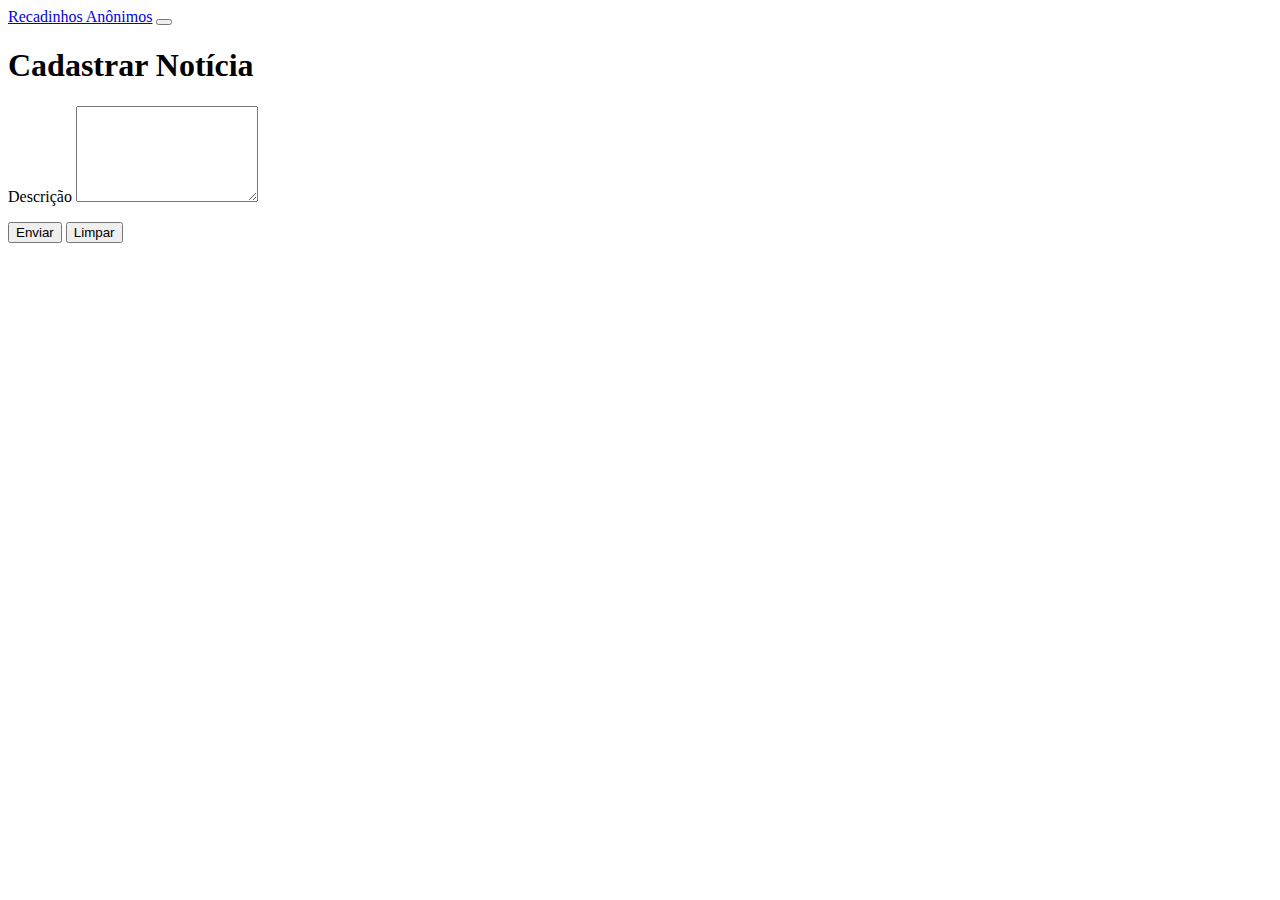
<file: src/main/resources/templates/cadastrar.html>
<!DOCTYPE html>
<html lang="en" xmlns:th="http://www.thymeleaf.org">
<head>
    <meta charset="UTF-8">
    <meta name="viewport" content="width=device-width, initial-scale=1.0">
    <title>Title</title>
    <link href="https://cdn.jsdelivr.net/npm/bootstrap@5.1.3/dist/css/bootstrap.min.css" rel="stylesheet"
          integrity="sha384-1BmE4kWBq78iYhFldvKuhfTAU6auU8tT94WrHftjDbrCEXSU1oBoqyl2QvZ6jIW3" crossorigin="anonymous">
    <link rel="stylesheet" href="https://cdnjs.cloudflare.com/ajax/libs/font-awesome/4.7.0/css/font-awesome.min.css">
</head>
<body>

<div class="">
    <nav class="navbar navbar-expand-lg navbar-light bg-light mb-3">
        <div class="container-fluid">
            <a class="navbar-brand" href="/">Recadinhos Anônimos</a>
            <button class="navbar-toggler" type="button" data-bs-toggle="collapse" data-bs-target="#navbarText"
                    aria-controls="navbarText" aria-expanded="false" aria-label="Toggle navigation">
                <span class="navbar-toggler-icon"></span>
            </button>
        </div>
    </nav>
    <div>
        <div class="card mb-3 container justify-content-center text-dark">
            <form method="post" th:action="@{/salvar}" th:object="${noticia}">
                <h1 class="h1">Cadastrar Notícia</h1>
                <input type="hidden" th:field="*{id}">
                <div class="mb-3">
                    <label class="form-label">Descrição</label>
                    <textarea class="form-control" name="descricao" th:field="*{descricao}" rows="6"></textarea>
                </div>
                <p class="text-danger" th:if="${#fields.hasErrors('descricao')}" th:errors="*{descricao}"></p>
                <div class="d-flex justify-content-end">
                    <button type="submit" class="btn btn-primary mb-3 me-1">Enviar</button>
                    <button type="reset" class="btn btn-danger align-self-end mb-3">Limpar</button>
                </div>
            </form>
        </div>
    </div>
</div>
</div>
<script src="https://cdn.jsdelivr.net/npm/bootstrap@5.0.2/dist/js/bootstrap.bundle.min.js"
        integrity="sha384-MrcW6ZMFYlzcLA8Nl+NtUVF0sA7MsXsP1UyJoMp4YLEuNSfAP+JcXn/tWtIaxVXM"
        crossorigin="anonymous"></script>
</body>
</html>
</file>
